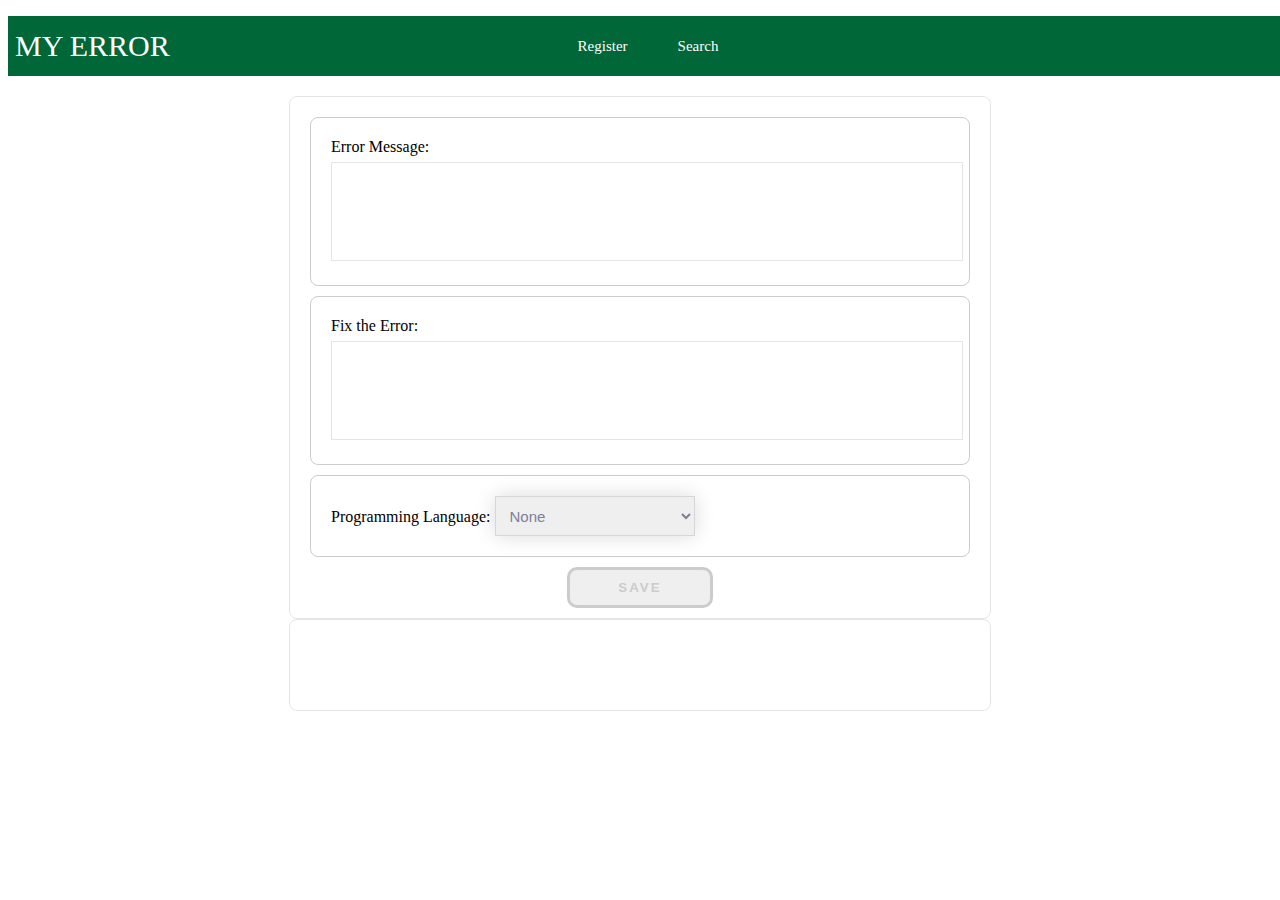
<file: index.html>
<!DOCTYPE html>
<html lang="en" dir="ltr">
  <head>
    <meta charset="utf-8">
    <link rel="stylesheet" href="style.css">
    <title>My Errors</title>
  </head>
  <body>
      <ul class="navbar">
        <li class="logo">MY ERROR</li>
        <a href="index.html"><li class="operations" >Register</li></a>
        <a id="8" href="search.html"><li class="operations">Search</li></a>
        <!-- <a href="recordOperations.html"><li class="operations">Record operations</li></a>
        <a href="statistics.html"><li class="operations">Statistics</li></a> -->
      </ul>
      <div class="registerContianer">
        <form class="registerForm" action="index.html" method="post">
          <div class="divInput">
            <label for="errorMessage">Error Message:</label>
            <textarea name="name" rows="10" cols="100" id="errorMessage"></textarea>
            <!-- <input type="text" name="" value="" id="errorMessage"> -->
          </div>
          <div class="divInput">
            <label for="fixErerr">Fix the Error:</label>
            <textarea name="name" rows="10" cols="100" id="fixErerr"></textarea>

          </div>
          <div class="divInput">
            <label for="programmingLanguagelist">Programming Language:</label>

            <select class="programmingLanguagelist" name="" id="programmingLanguagelist">
              <option value="None">None</option>
              <option value="Java">Java</option>
              <option value="JavaScript">JavaScript</option>
              <option value="python">python</option>
              <option value="C++">C++</option>
              <option value="PHP">PHP</option>
              <option value="Swift">Swift</option>
              <option value="VisualBasic">Visual Basic</option>
              <option value="R">R</option>
              <option value="SQL">SQL</option>
              <option value="Go">Go</option>
              <option value="Ruby">Ruby</option>
              <option value="AssemblyLanguage">Assembly Language</option>
              <option value="MATLAB">MATLAB</option>
              <option value="Prel">Prel</option>
              <option value="PL/SQL">PL/SQL</option>
              <option value="Scratch">Scratch</option>
              <option value="ClassicVisualBasic">Classic Visual Basic</option>
              <option value="Rust">Rust</option>
              <option value="Objective-C">Objective-C</option>
              <option value="Delphi/ObjectPascal">Delphi/Object Pascal</option>
              <option value="D">D</option>
              <option value="Lisp">Lisp</option>
              <option value="Dart">Dart</option>
              <option value="SAS">SAS</option>
              <option value="Transact-SQL">Transact-SQL</option>
              <option value="Logo">Logo</option>
              <option value="COBOL">COBOL</option>
              <option value="Kotlin">Kotlin</option>
              <option value="Groovy">Groovy</option>
              <option value="Scala">Scala</option>
              <option value="Julia">Julia</option>
              <option value="ABAP">ABAP</option>
              <option value="PowerShell">PowerShell</option>
              <option value="OpenEdgeABL">OpenEdge ABL</option>
              <option value="Fortran">Fortran</option>
              <option value="Lua">Lua</option>
              <option value="VBScript">VBScript</option>
              <option value="Ada">Ada</option>
              <option value="(Visual)FoxPro">(Visual) FoxPro</option>
              <option value="ML">ML</option>
              <option value="LabVIEW">LabVIEW</option>
              <option value="TypeScript">TypeScript</option>
              <option value="Apex">Apex</option>
              <option value="Haskell">Haskell</option>
              <option value="Scheme">Scheme</option>
              <option value="Prolog">Prolog</option>
              <option value="ActionScript">ActionScript</option>
              <option value="Bash">Bash</option>
            </select>
          </div>
          <div class="divSave">
            <button class="btnSave" type="submit" name="button">Save</button>
          </div>



        </form>
      </div>
      <div class="showErrorMessage">
        <img id="imgRegasterDone" src="images/imgy.png" alt="" hidden>
            <h3  id="showErrorMessage"></h3>
            <div class="showErrorMessageBtns">
              <button class="viewBtn" type="button" name="button" hidden>View</button>
              <button class="btnBack" type="button" name="button" hidden>Back</button>
            </div>
      </div>


      <script src="ererrs-class.js"></script>
      <script src="app.js"></script>
  </body>
</html>
</file>
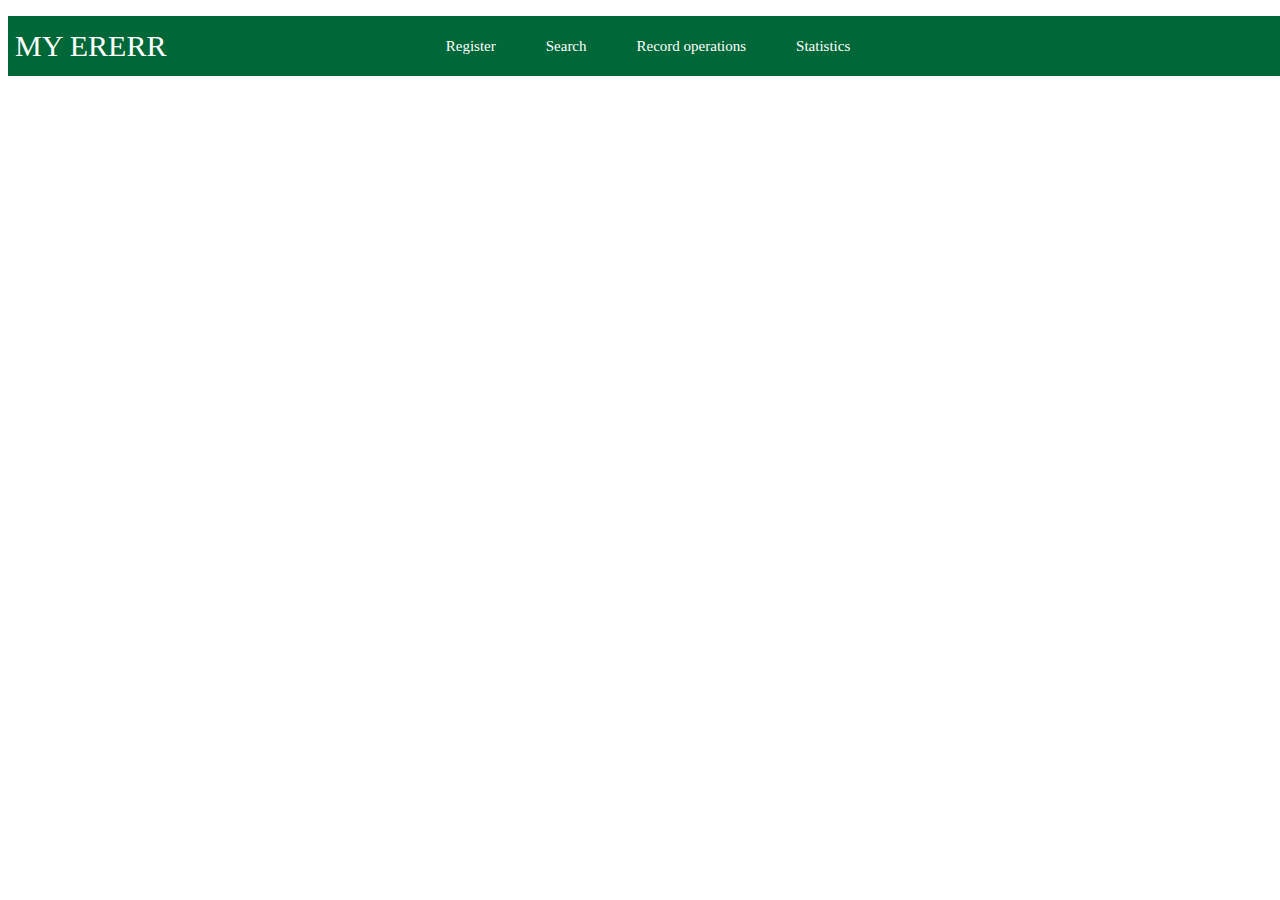
<file: recordOperations.html>
<!DOCTYPE html>
<html lang="en" dir="ltr">
  <head>
    <meta charset="utf-8">
    <link rel="stylesheet" href="style.css">
    <title></title>
  </head>
  <body>
    <ul class="navbar">
      <li class="logo">MY ERERR</li>
      <a href="myErerrs.html"><li class="operations" >Register</li></a>
      <a href="search.html"><li class="operations">Search</li></a>
      <a href="recordOperations.html"><li class="operations">Record operations</li></a>
      <a href="statistics.html"><li class="operations">Statistics</li></a>
    </ul>
  </body>
</html>
</file>
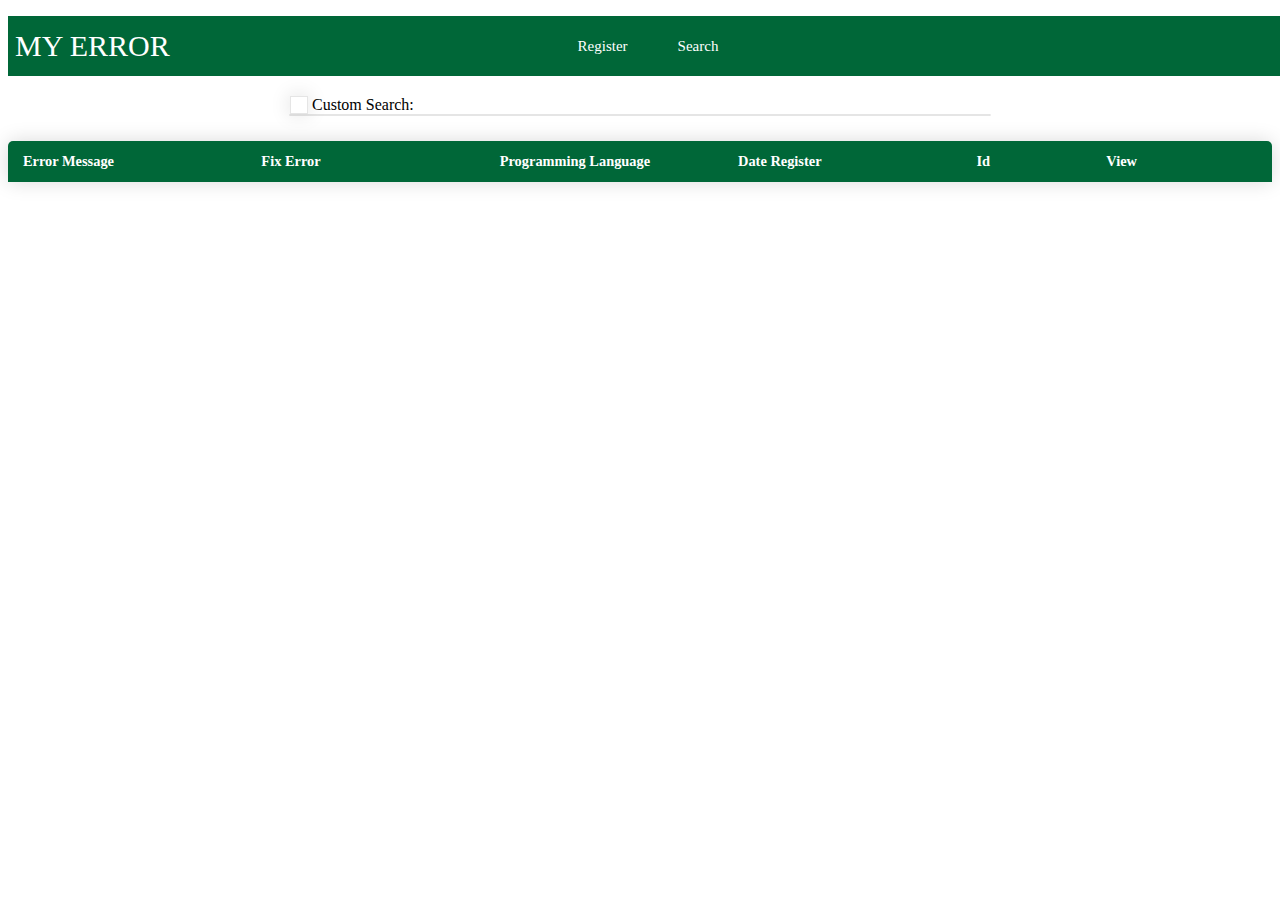
<file: search.html>
<!DOCTYPE html>
<html lang="en" dir="ltr">
  <head>
    <meta charset="utf-8">
    <link rel="stylesheet" href="style.css">
    <title>My Errors</title>
  </head>
  <body>
    <ul class="navbar">
      <li class="logo">MY ERROR</li>
      <a href="index.html"><li class="operations" >Register</li></a>
      <a href="search.html"><li class="operations">Search</li></a>
      <!-- <a href="recordOperations.html"><li class="operations">Record operations</li></a>
      <a href="statistics.html"><li class="operations">Statistics</li></a> -->
    </ul>
    <div class="checkboxCoutom">
      <input type="checkbox" id="checkboxCoutomSearsh" class="checkboxCoutomSearsh" >
      <label for="checkboxCoutomSearsh">Custom Search:</label>
    </div>
    <div class="registerContianer">

      <form class="searchForm" action="search.html" method="post" hidden>
        <div class="divInput">
          <label for="searchErrorMessage">Error Message:</label>
          <textarea name="name" rows="10" cols="100" id="searchErrorMessage"></textarea>
          <label for="searchProgrammingLanguagelist">Programming Language:</label>
          <select class="programmingLanguagelist" name="" id="searchProgrammingLanguagelist">
            <option value="None">None</option>
            <option value="Java">Java</option>
            <option value="JavaScript">JavaScript</option>
            <option value="python">python</option>
            <option value="C++">C++</option>
            <option value="PHP">PHP</option>
            <option value="Swift">Swift</option>
            <option value="VisualBasic">Visual Basic</option>
            <option value="R">R</option>
            <option value="SQL">SQL</option>
            <option value="Go">Go</option>
            <option value="Ruby">Ruby</option>
            <option value="AssemblyLanguage">Assembly Language</option>
            <option value="MATLAB">MATLAB</option>
            <option value="Prel">Prel</option>
            <option value="PL/SQL">PL/SQL</option>
            <option value="Scratch">Scratch</option>
            <option value="ClassicVisualBasic">Classic Visual Basic</option>
            <option value="Rust">Rust</option>
            <option value="Objective-C">Objective-C</option>
            <option value="Delphi/ObjectPascal">Delphi/Object Pascal</option>
            <option value="D">D</option>
            <option value="Lisp">Lisp</option>
            <option value="Dart">Dart</option>
            <option value="SAS">SAS</option>
            <option value="Transact-SQL">Transact-SQL</option>
            <option value="Logo">Logo</option>
            <option value="COBOL">COBOL</option>
            <option value="Kotlin">Kotlin</option>
            <option value="Groovy">Groovy</option>
            <option value="Scala">Scala</option>
            <option value="Julia">Julia</option>
            <option value="ABAP">ABAP</option>
            <option value="PowerShell">PowerShell</option>
            <option value="OpenEdgeABL">OpenEdge ABL</option>
            <option value="Fortran">Fortran</option>
            <option value="Lua">Lua</option>
            <option value="VBScript">VBScript</option>
            <option value="Ada">Ada</option>
            <option value="(Visual)FoxPro">(Visual) FoxPro</option>
            <option value="ML">ML</option>
            <option value="LabVIEW">LabVIEW</option>
            <option value="TypeScript">TypeScript</option>
            <option value="Apex">Apex</option>
            <option value="Haskell">Haskell</option>
            <option value="Scheme">Scheme</option>
            <option value="Prolog">Prolog</option>
            <option value="ActionScript">ActionScript</option>
            <option value="Bash">Bash</option>
          </select>
          <label for="searchDate">Date:</label>
          <input type="date" name="date" value="" id="searchDate">
        </div>
        <div class="divSave">
          <button class="btnSave" type="submit" name="button">search</button>
          <button class="btnreset" type="button" name="button">Reset</button>
        </div>
      </form>

      <div id="displayError">
      </div>
    </div>
    <div class="">
      <table class="tableSearsh" id="tableSearsh">
        <thead>
          <tr>
            <th>Error Message</th>
            <th>Fix Error</th>
            <th>Programming Language</th>
            <th>Date Register</th>
            <th>Id</th>
            <th>View</th>
          </tr>
        </thead>
        <tbody id="tbodySearsh">

        </tbody>
      </table>
    </div>


    <script src="ererrs-class.js"></script>
    <script src="search.js"></script>
  </body>
</html>
</file>
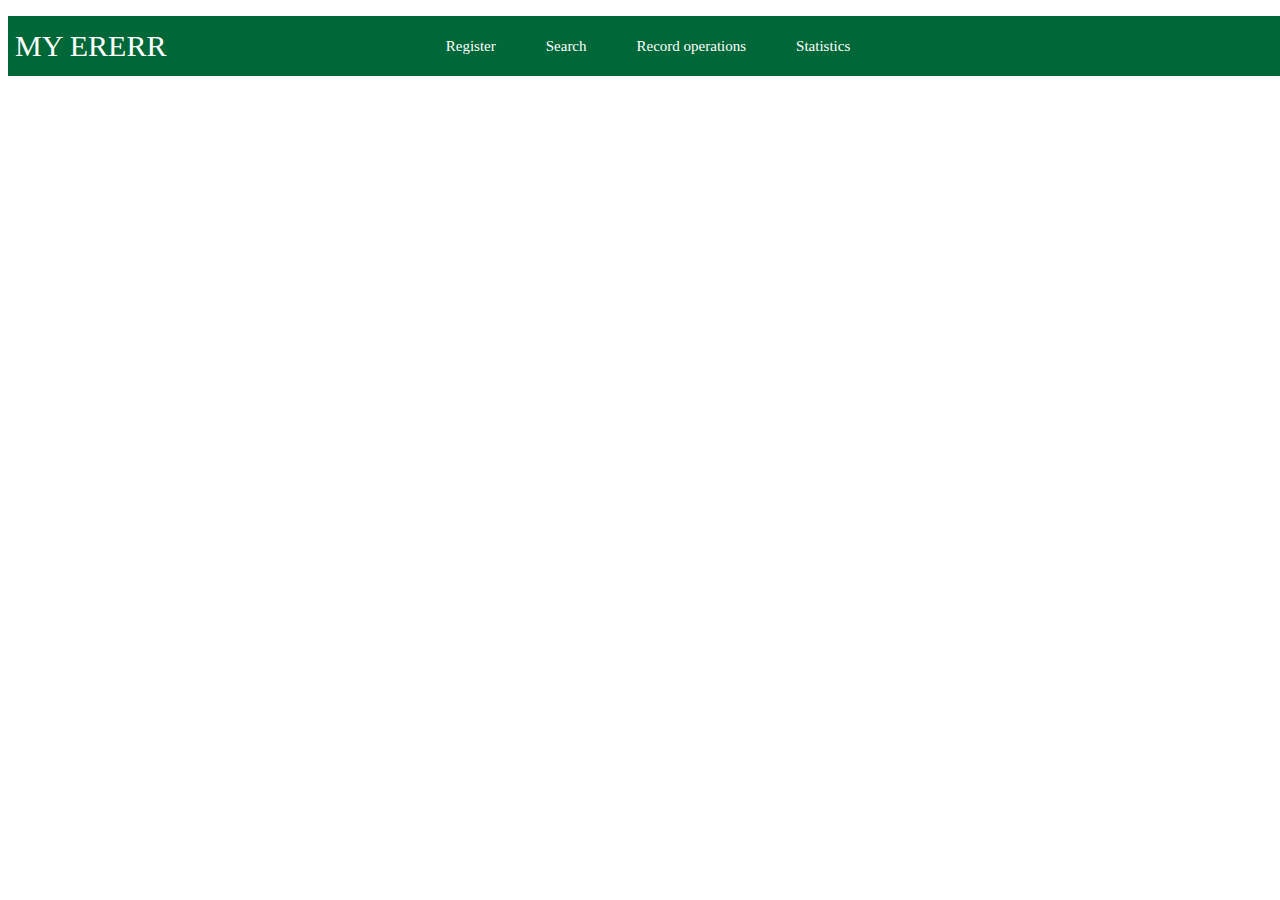
<file: statistics.html>
<!DOCTYPE html>
<html lang="en" dir="ltr">
  <head>
    <meta charset="utf-8">
    <link rel="stylesheet" href="style.css">
    <title></title>
  </head>
  <body>
    <ul class="navbar">
      <li class="logo">MY ERERR</li>
      <a href="myErerrs.html"><li class="operations" >Register</li></a>
      <a href="search.html"><li class="operations">Search</li></a>
      <a href="recordOperations.html"><li class="operations">Record operations</li></a>
      <a href="statistics.html"><li class="operations">Statistics</li></a>
    </ul>

  </body>
</html>
</file>
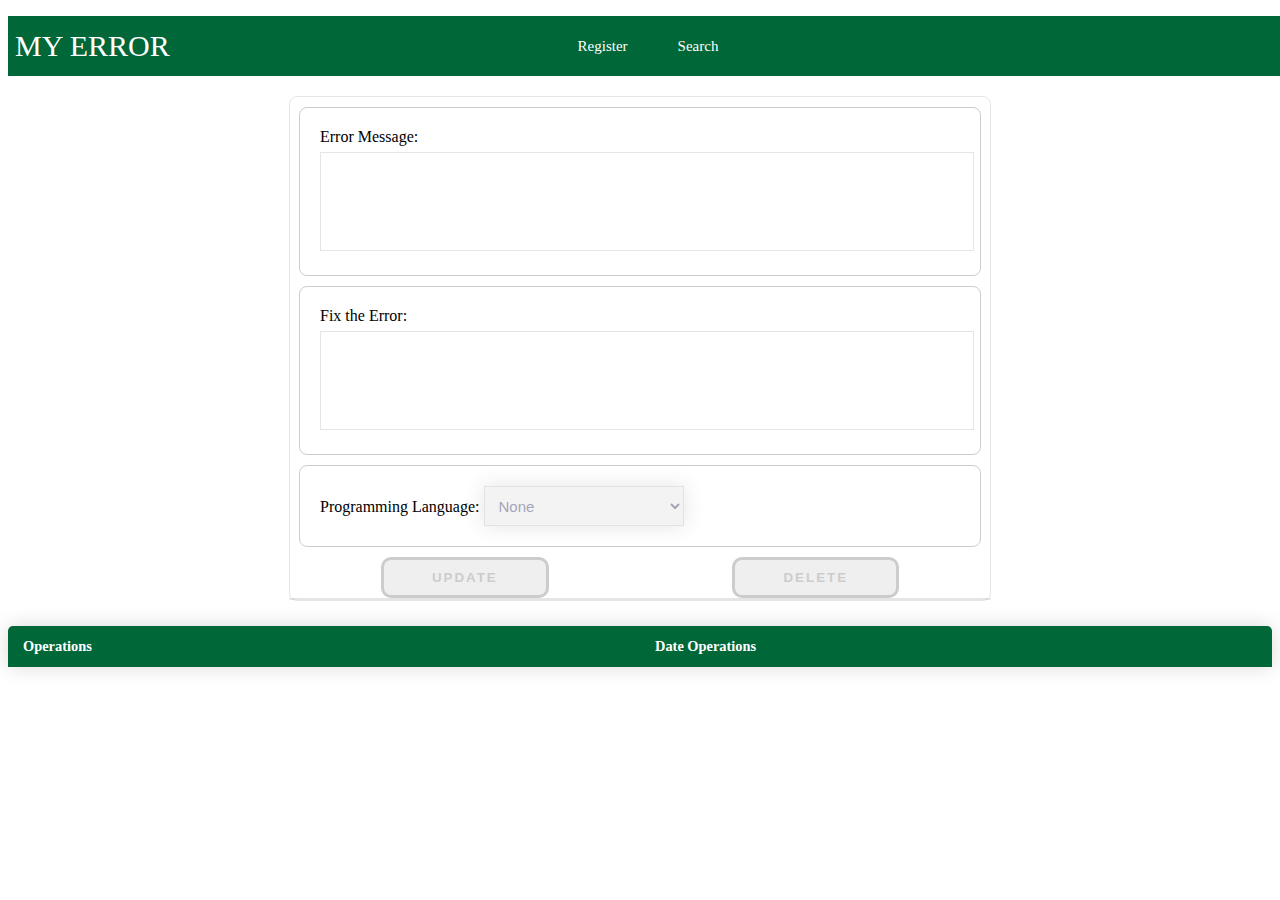
<file: viweError.html>
<!DOCTYPE html>
<html lang="en" dir="ltr">
  <head>
    <meta charset="utf-8">
    <link rel="stylesheet" href="style.css">
    <title>My Errors</title>
  </head>
  <body>
    <ul class="navbar">
      <li class="logo">MY ERROR</li>
      <a href="index.html"><li class="operations" >Register</li></a>
      <a href="search.html"><li class="operations">Search</li></a>
      <!-- <a href="recordOperations.html"><li class="operations">Record operations</li></a>
      <a href="statistics.html"><li class="operations">Statistics</li></a> -->
    </ul>
    <div class="">
      <div class="registerContianer">
        <form class="viewForm" action="index.html" method="post">
          <div class="divInput">
            <label for="errorMessage">Error Message:</label>
            <textarea name="name" rows="10" cols="100" id="errorMessage" readonly></textarea>
          </div>
          <div class="divInput">
            <label for="fixErerr">Fix the Error:</label>
            <textarea name="name" rows="10" cols="100" id="fixErerr" readonly></textarea>

          </div>
          <div class="divInput">
            <label for="programmingLanguagelist">Programming Language:</label>
            <select class="programmingLanguagelist" name="" id="programmingLanguagelist" disabled>
              <option value="None">None</option>
              <option value="Java">Java</option>
              <option value="JavaScript">JavaScript</option>
              <option value="python">python</option>
              <option value="C++">C++</option>
              <option value="PHP">PHP</option>
              <option value="Swift">Swift</option>
              <option value="VisualBasic">Visual Basic</option>
              <option value="R">R</option>
              <option value="SQL">SQL</option>
              <option value="Go">Go</option>
              <option value="Ruby">Ruby</option>
              <option value="AssemblyLanguage">Assembly Language</option>
              <option value="MATLAB">MATLAB</option>
              <option value="Prel">Prel</option>
              <option value="PL/SQL">PL/SQL</option>
              <option value="Scratch">Scratch</option>
              <option value="ClassicVisualBasic">Classic Visual Basic</option>
              <option value="Rust">Rust</option>
              <option value="Objective-C">Objective-C</option>
              <option value="Delphi/ObjectPascal">Delphi/Object Pascal</option>
              <option value="D">D</option>
              <option value="Lisp">Lisp</option>
              <option value="Dart">Dart</option>
              <option value="SAS">SAS</option>
              <option value="Transact-SQL">Transact-SQL</option>
              <option value="Logo">Logo</option>
              <option value="COBOL">COBOL</option>
              <option value="Kotlin">Kotlin</option>
              <option value="Groovy">Groovy</option>
              <option value="Scala">Scala</option>
              <option value="Julia">Julia</option>
              <option value="ABAP">ABAP</option>
              <option value="PowerShell">PowerShell</option>
              <option value="OpenEdgeABL">OpenEdge ABL</option>
              <option value="Fortran">Fortran</option>
              <option value="Lua">Lua</option>
              <option value="VBScript">VBScript</option>
              <option value="Ada">Ada</option>
              <option value="(Visual)FoxPro">(Visual) FoxPro</option>
              <option value="ML">ML</option>
              <option value="LabVIEW">LabVIEW</option>
              <option value="TypeScript">TypeScript</option>
              <option value="Apex">Apex</option>
              <option value="Haskell">Haskell</option>
              <option value="Scheme">Scheme</option>
              <option value="Prolog">Prolog</option>
              <option value="ActionScript">ActionScript</option>
              <option value="Bash">Bash</option>
            </select>
          </div>
          <div class="divSave">
            <button class="btnUpdate" id="btnUpdate" type="submit" name="Update">Update</button>
            <button class="btnSaveChange" id="btnSaveChange" type="submit" name="button" hidden>Save Change</button>
            <button class="btnDelete" id="btnDelete" type="submit" name="button">Delete</button>

          </div>
          <div class="showErrorMessage" id="showErrorMessage">
          </div>
        </form>
      </div>
    </div>
    <div class="" >
      <table class="tableSearsh" id="tableView">
        <thead>
          <tr>
            <th>Operations</th>
            <th>Date Operations</th>
          </tr>
        </thead>
        <tbody id="tbodyView">

        </tbody>
      </table>
    </div>
    <script src="ererrs-class.js"></script>
    <script src="view.js"></script>

  </body>
</html>
</file>
<file: style.css>
.navbar{
    height: 60px;
    width: 100vw;
    background-color: #006738;
      /* background-color: #ccc; */
    display: flex;
    justify-content: center;
    padding: 0;
    align-items: center;
    margin-bottom: 20px;
}
.navbar a {
  text-decoration: none;
}
.operations {
    list-style-type: none;
    color: #fff;
    line-height: 30px;
    padding: 0 20px;
    height: 30px;
    margin: 5px;
    text-align: center;
    font-size: 15px;
    cursor: pointer;
}
.logo{
  list-style-type: none;
  color: #fff;
  letter-spacing: 0!important;
   font-size: 30px;
   position: absolute;
   left: 15px;

}
.showErrorMessageBtns{
  display: flex;
  justify-content: center;
  min-width: 700px;
  max-width: 700px;
  border-radius: 8px;
  left: 0;
  right: 0;
  margin:auto;
  margin-top: 50px;
  /* border: 1px solid rgba(0, 0, 0, 0.1); */
}
.showErrorMessage{
  display: grid;
  justify-content: center;
  min-width: 700px;
  max-width: 700px;
  border-radius: 8px;
  left: 0;
  right: 0;
  margin:auto;
  border: 1px solid rgba(0, 0, 0, 0.1);

}
.showErrorMessage h3{
  margin: auto;
  padding: 20px;
}



.registerContianer{
  display: flex;
  justify-content: center;
  align-items: center;
  min-width: 700px;
  max-width: 700px;
  border-radius: 8px;
  /* position: absolute; */
  left: 0;
  right: 0;
  margin:auto;
   /* overflow: hidden; */
   border: 1px solid rgba(0, 0, 0, 0.1);
}
.registerForm {
  padding: 10px;
  width: 100%;
}
.searchForm{
  padding: 10px;
  width: 100%;
}
.divInput{

  padding: 20px;
  margin: 10px;
  border: 1px solid #ccc;
  border-radius: 8px;

}
.divInput input{
  border: 1px solid rgba(0, 0, 0, 0.1);
  width: 30%;
  height: 20px;
  font-size: 20px;
  color: #7e7e99;
  padding: 6px;
  margin-top: 6px;


}
.divInput input:focus{
  outline:0;
}
.divInput textarea{
  border: 1px solid rgba(0, 0, 0, 0.1);
  width: 100%;
  height: 85px;
  font-size: 20px;
  color: #7e7e99;
  padding: 6px;
  margin-top: 6px;
  resize: none;


}
.divInput textarea:focus{
  outline: 0;
}
.divSave{
  display: flex;
  justify-content: center;
  align-items: center;
}
.btnreset,
.btnBack,
.viewBtn,
.btnSaveChange,
.btnDelete,
.btnUpdate,
.btnSave{
  padding: 10px 48px;
  margin: auto;
  border: 3px solid #ccc;
  border-radius: 10px;
  text-transform: uppercase;
  letter-spacing: 2px;
  font-weight: bold;
  color: #ccc;

}
.btnreset:hover,
.btnBack:hover,
.viewBtn:hover,
.btnSaveChange:hover,
.btnDelete:hover,
.btnUpdate:hover,
.btnSave:hover {
  transform: scale(1.1);
  background-color: #ccc;
  color: #fff;

}
.btnreset:focus,
.btnBack:focus,
.viewBtn:focus,
.btnSaveChange:focus,
.btnDelete:focus,
.btnUpdate:focus,
.btnSave:focus{
  transform: scale(1.03);
  outline: 0;
}
.tableSearsh{
  width: 100%;
  /* border: 1px solid rgba(0, 0, 0, 0.1); */
  border-collapse: collapse;
  margin: 25px 0;
  font-size: 0.9em;
  /* min-width: 600px; */
  border-radius: 5px 5px 0 0;
  overflow: hidden;
  box-shadow: 0 0 20px rgba(0, 0, 0, 0.15);
}
.tableSearsh thead tr {
  background-color: #006738;
  color: #fff;
  text-align: left;
  font-weight: bold;
}
.tableSearsh th,
.tableSearsh td  {
  padding: 12px 15px;
  max-width: 50px;
  max-height: 50px;
}
.tableSearsh tbody tr{
  border-bottom: 1px solid #dddddd;
}
.tableSearsh tbody tr:nth-of-type(even){
   background-color: #f3f3f3f3;
}
.tableSearsh tbody tr:last-of-type{
  border-bottom: 2px solid  #006738;
}
.tableSearsh tbody tr:active{
  /* font-weight: bold;
  color: #222; */
  /* background-color: #ccc; */
}
.programmingLanguagelist{
  padding: 10px;
  box-shadow: 0 0 20px rgba(0, 0, 0, 0.15);
  font-size: 15px;
  color: #7e7e99;
  width: 200px;
  height: 40px;
  border: 1px solid rgba(0, 0, 0, 0.1);
}
.programmingLanguagelist:focus{
  outline: 0;

}
#imgRegasterDone{
  width: 150px;
  margin: auto;
}
.imgView{
  width: 20px;

}
.checkboxCoutom{
  /* display: flex;
  justify-content: center;
  align-items: center; */
  min-width: 700px;
  max-width: 700px;
  border-radius: 8px;
  /* position: absolute; */
  left: 0;
  right: 0;
  margin:auto;

   /* overflow: hidden; */
   /* border: 1px solid rgba(0, 0, 0, 0.1); */
}
.checkboxCoutomSearsh{
  display: none;

}
input[type="checkbox"] + label:before {
  /* border: 1px solid #333; */
  border: 1px solid rgba(0, 0, 0, 0.1);
  box-shadow: 0 0 20px rgba(0, 0, 0, 0.15);
  content: "\00a0";
  display: inline-block;
  font: 16px/1em sans-serif;
  height: 16px;
  margin: 0 .25em 0 0;
  padding: 0;
  vertical-align: top;
  width: 16px;
}
input[type="checkbox"]:checked + label:before {
  background: #fff;
  color: #7e7e99;
  content: "\2713";
  text-align: center;
}
input[type="checkbox"]:checked + label:after {
  font-weight: bold;
}

input[type="checkbox"]:focus + label::before {
    outline: rgb(59, 153, 252) auto 5px;
}
</file>
